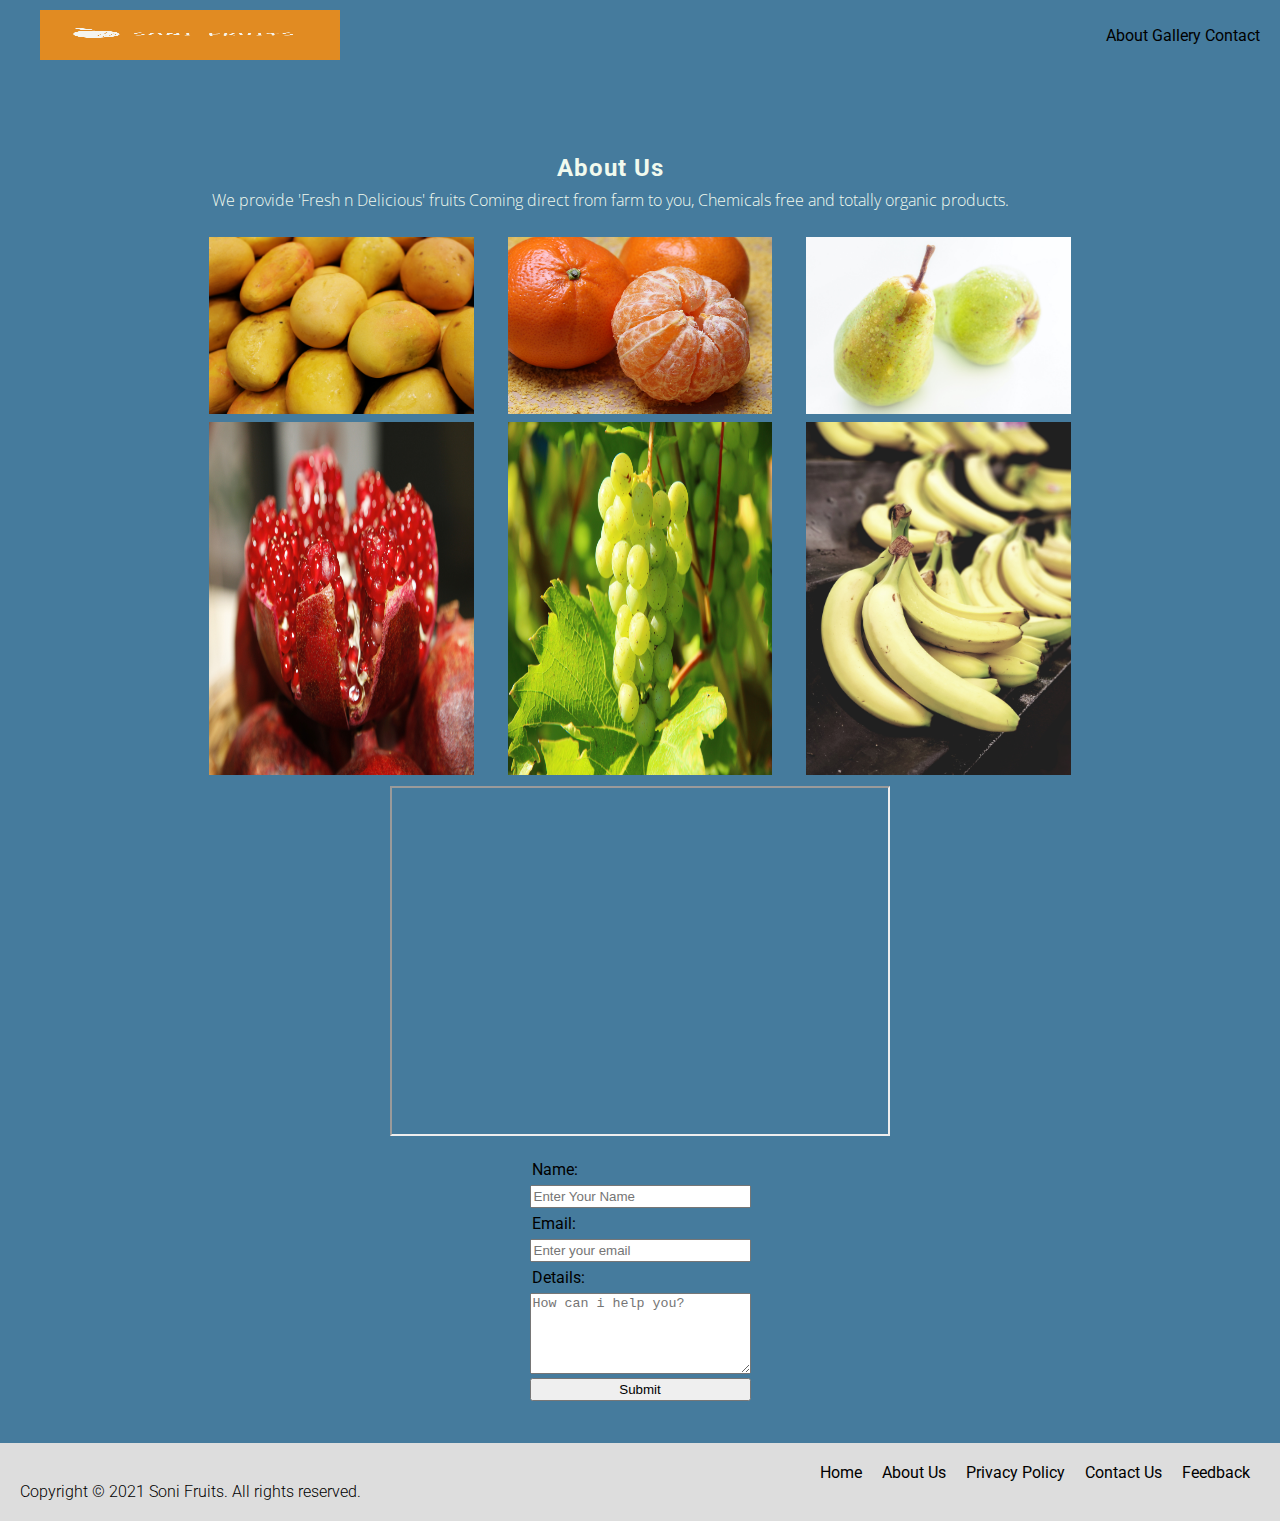
<file: index.html>
<!DOCTYPE html>
<html lang="en">

<head>
  <meta charset="UTF-8" />
  <meta http-equiv="X-UA-Compatible" content="IE=edge" />
  <meta name="viewport" content="width=device-width, initial-scale=1.0" />
  <title>Product Landing Page</title>
  <link rel="stylesheet" href="style.css" />
  <link rel="preconnect" href="https://fonts.googleapis.com">
  <link rel="preconnect" href="https://fonts.gstatic.com" crossorigin>
  <link
    href="https://fonts.googleapis.com/css2?family=Open+Sans:ital,wght@0,300;0,500;0,700;1,300&family=Roboto:wght@100;500&display=swap"
    rel="stylesheet">
</head>

<body>
  <!-- Here is the header section -->
  <header id="header">
    <div class="logo">
      <img src="images/soni_fruits_logo.png" alt="Logo image of Soni Fruits" id="header-img" />
    </div>
    <nav id="nav-bar">
      <a href="#aboutus" class="nav-link">About</a>
      <a href="#gallery" class="nav-link">Gallery</a>
      <a href="#contact" class="nav-link">Contact</a>
    </nav>
  </header>
  <main>
    <h1 id="companyname">Soni fruits</h1>
    <div id="aboutus">
      <h2 class="about">About Us</h2>
      <p>We provide 'Fresh n Delicious' fruits Coming direct from farm to you, Chemicals free and totally organic
        products.</p>
    </div>

    </section>
    <!-- Here is the gallery section -->
    <div id="gallery">
      <img src="images/Mangoes.jpg" alt="Image of Mangoes" class="gallery">
      <img src="images/Oranges.jpg" alt="Image of Oranges" class="gallery">
      <img src="images/Pears.jpg" alt="Image of Pears" class="gallery">
      <img src="images/Pomegranate.jpg" alt="Image of Pomegranate" class="gallery">
      <img src="images/Grapes.jpg" alt="Image of Grapes" class="gallery">
      <img src="images/Bananas.jpg" alt="Image of Bananas" class="gallery">
    </div>

    <!-- Here is the product video section -->
    <div>
      <iframe src="https://www.youtube.com/embed/bGfJILzw6Mc" title="YouTube video player" frameborder="1"
        allow="accelerometer; autoplay; clipboard-write; encrypted-media; gyroscope; picture-in-picture" allowfullscreen
        id="video">
      </iframe>
    </div>

    <!-- Here is the form section -->
    <div>
      <form action="https://www.freecodecamp.com/email-submit" id="form">
        <label class="form" for="name">Name:</label>
        <input class="form" type="text" id="name" placeholder="Enter Your Name" required>
        <label class="form" for="email">Email: </label>
        <input class="form" type="email" id="email" placeholder="Enter your email" required />
        <label class="form" for="details">Details:</label>
        <textarea class="form" name="details" id="details" cols="25" rows="5"
          placeholder="How can i help you?"></textarea>
        <input class="form" type="submit" id="submit" />
      </form>
    </div>

  </main>
  <!-- Here is the page footer section -->
  <footer id="footer">
    <ul>
      <li><a href="#" class="footer-items">Home</a></li>
      <li><a href="#" class="footer-items">About Us</a></li>
      <li><a href="#" class="footer-items">Privacy Policy</a></li>
      <li><a href="contact.html" id="contact" class="footer-items">Contact Us</a></li>
      <li><a href="#" class="footer-items">Feedback</a></li>
    </ul>
    <p> Copyright &#169 2021 Soni Fruits. All rights reserved.</p>
  </footer>
</body>

</html>
</file>
<file: style.css>
* {
  margin: 0;
  padding: 0;
  box-sizing: border-box;
}

body {
  font-family: "Open Sans", sans-serif;
  font-family: "Roboto", sans-serif;
  background-color: #457b9d;
}
li {
  list-style: none;
}
a {
  color: #000;
  text-decoration: none;
}
main {
  max-width: 1000px;
  width: 100%;
  margin: 0 auto;
}

#header {
  width: 100%;
  position: fixed;
  top: 0;
  height: auto;
  min-height: 50px;
  padding: 0px 20px;
  display: flex;
  flex-direction: row;
  justify-content: space-between;
  align-items: center;
  background-color: #457b9d;
  background-color: #457b9d;
}

.logo {
  width: 60vw;
}

.logo > img {
  width: 50%;
  height: 50px;
  max-width: 300px;
  margin-top: 10px;
  margin-bottom: 10px;
  display: flex;
  justify-content: center;
  align-items: center;
  text-align: center;
  margin-left: 20px;
}

nav li {
  padding-bottom: 5px;
}

nav > ul {
  width: 35vw;
  display: flex;
  flex-direction: row;
  justify-content: space-around;
}

#companyname {
  text-align: center;
  text-transform: uppercase;
  color: #f1faee;
  background-color: #1d3557;
  display: flex;
  justify-content: center;
  flex-shrink: 1;
  letter-spacing: 2px;
}
#gallery {
  width: 90%;
  height: auto;
  padding: 2px;
  margin: 2px auto;
  display: flex;
  flex-direction: row;
  justify-content: space-around;
  flex-wrap: wrap;
}
img.gallery {
  width: 30%;
  height: auto;
  margin-bottom: 2px;
  padding: 2px;
  margin: 2px;
}
#gallery-text {
  text-align: center;
  text-decoration: 2px underline #a2d2ff;
  width: 90%;
  height: auto;
  margin: 2px auto;
  padding: 2px;
  background-color: #1d3557;
  color: #f1faee;
}

#aboutus {
  width: 90%;
  height: auto;
  padding-top: 100px;
  padding-bottom: 10px;
  margin: 10px 20px;
  margin-top: 30px;
  color: #f1faee;
  font-family: "Open Sans", sans-serif;
  font-weight: 500;
  text-align: center;
  display: flex;
  flex-direction: column;
  align-items: center;
  justify-content: center;
}

.about {
  font-family: "Roboto", sans-serif;
  letter-spacing: 1px;
  line-height: 1px;
  margin-bottom: 20px;
  padding: 10px auto;
}
p {
  font-weight: 300;
  /* text-align: center; */
}

#form {
  width: 90%;
  height: auto;
  display: flex;
  flex-direction: column;
  align-content: center;
  flex-wrap: wrap;
  padding: 10px;
  margin: 10px auto;
}
.form {
  padding: 2px;
  margin: 2px;
}

div #video {
  display: flex;
  flex-direction: row;
  justify-content: center;
  flex-grow: 1;
  padding: 5px;
  margin: 5px auto;
  width: 50%;
  height: 350px;
}

footer {
  margin-top: 30px;
  background-color: #ddd;
  padding: 20px;
}

footer > ul {
  display: flex;
  justify-content: flex-end;
}

footer > ul > li {
  padding: 0 10px;
}

.contact {
  text-align: center;
  text-decoration: 2px underline black;
}

#contactform {
  display: flex;
  width: 100%;
  height: auto;
  flex-direction: column;
  justify-content: space-evenly;
  align-items: center;
  margin: 10px;
  padding: 5px auto;
  border-radius: 10px;
}
.contact-form {
  margin: 50x;
  padding: 50px auto;
}


@media (max-width: 650px) {
  header {
    flex-wrap: wrap;
    flex-direction: column;
    justify-content: center;
    align-items: center;
  }

  .logo {
    margin-top: 15px;
    width: 100%;
    position: relative;
  }

  .logo > img {
    margin: 0 auto;
  }

  nav {
    margin-top: 10px;
    width: 100%;
    display: flex;
    flex-direction: column;
    align-items: center;
    text-align: center;
    padding: 0 50px;
    font-weight: 400;
  }
  nav > ul {
    flex-direction: column;
  }

  nav > ul {
    flex-direction: column;
  }

  .about{
    padding-top: 50px;
  }

  div #video{
    width: 80%;
    height:auto;
  }
}
</file>
